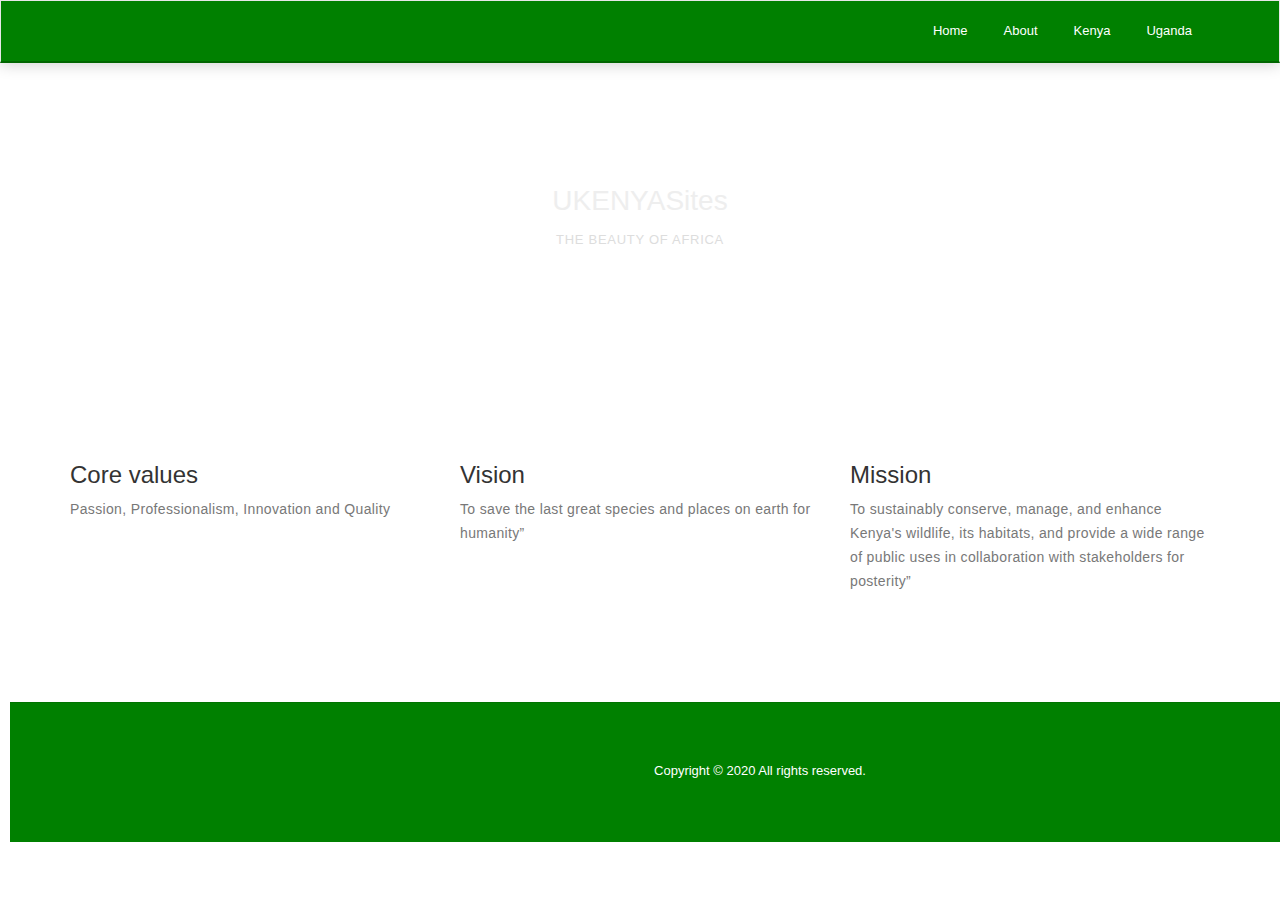
<file: index.html>
<!DOCTYPE html>
<html>
<head>
<meta charset="utf-8">
  <meta content="width=device-width, initial-scale=1.0" name="viewport">
	<title>Tourism</title>
	<meta content="" name="descriptison">
  <meta content="" name="keywords">
  <link href="css/main.css" rel="stylesheet">
  <link href="css/bootstrap.css" rel="stylesheet">
</head>
<body>
<div class="wrapper">
			<header>
				<nav class="navbar navbar-default" role="navigation">
					<div class="container">
						<div class="collapse navbar-collapse" id="bs-example-navbar-collapse-1">
							<ul class="nav navbar-nav navbar-right">
							<li><a href="index.html">Home</a></li>
								<li><a href="About.html">About</a></li>
								<li><a href="Kenya.html">Kenya</a></li>
								<li><a href="Uganda.html">Uganda</a></li>
								</li>
							</ul>
						</div>
					</div>
				</nav>
			</header>
			<div class="banner">
				<div class="container">
					<h2>UKENYASites</h2>
					<p>The Beauty of Africa </p>
				</div>
			</div>
			<div class="after-banner">
				<div class="container">
					<div class="row">
						<div class="col-md-4 col-sm-4">
							<div class="ab-item">
								<h3>Core values</h3>							
								<p>Passion, Professionalism, Innovation and Quality</p>
								
							</div>
						</div>
						<div class="col-md-4 col-sm-4">
							<div class="ab-item">
								<h3>Vision</h3>
								<p> To save the last great species and places on earth for humanity”</p>
							</div>
						</div>
						<div class="col-md-4 col-sm-4">
							
							<div class="ab-item">
								
								<h3>Mission</h3>
								
								<p>To sustainably conserve, manage, and enhance Kenya's wildlife, its habitats, and provide a wide range of public uses in collaboration with stakeholders for posterity”</p>
							</div>
						</div>
					</div>
				</div>
			</div>
			
			
			<!-- <div class="event" id="event">
				<div class="container">
					<div class="default-heading">
						
						<h2>About Us</h2>
					</div>
					<div class="row">
						<div class="col-md-4 col-sm-4">
							
							<div class="event-item">
								<img class="img-responsive" src="https://www.ugandawildlife.org/images/header-images/Parks/kvnp/130808_181459130808_181459_MPM_7403-001.jpg" />
								
								<h4> </h4>
								
								<p>Ukenya holiday Safaris is an experienced tour company that organizes Safaris for both first timers and seasoned Safari Travelers. We are a friendly safari organizer that will provide you with a personalized and perfectly tailor made kenya and Uganda safari to suite your requirements and expectations.we make family package safari,honeymoon safari,kenya safari adventure,Uganda safari adventure, kenya camping safari,Uganda camping safari and the great migration safari</p>
							</div>
						</div>
						</div>
 -->
						
                        <!-- <div class="row">
						<div class="col-md-4 col-sm-4">
							
							<div class="event-item">
								<h2>Why Book with us</h2>
								<img class="https://encrypted-tbn0.gstatic.com/images?q=tbn%3AANd9GcRvjem7KyD4jI-qOBg9xUdZbIqG-Z1BLHsocQ&usqp=CAU" />
								
								<p>We are a friendly safari organizer that will provide you with a personalized and perfectly tailor made kenya safari to suite your requirements and expectations.We make sure our clients have memorable moments during our safari at an affordable rate.</p>
							</div>
						</div> -->
						
						</div>

					</div>
				</div>
			</div>
			
			<footer>
					
					<p class="copy-right">Copyright &copy; 2020   All rights reserved. </p>
				</div>
			</footer>

		</div>

</body>
</html>
</file>
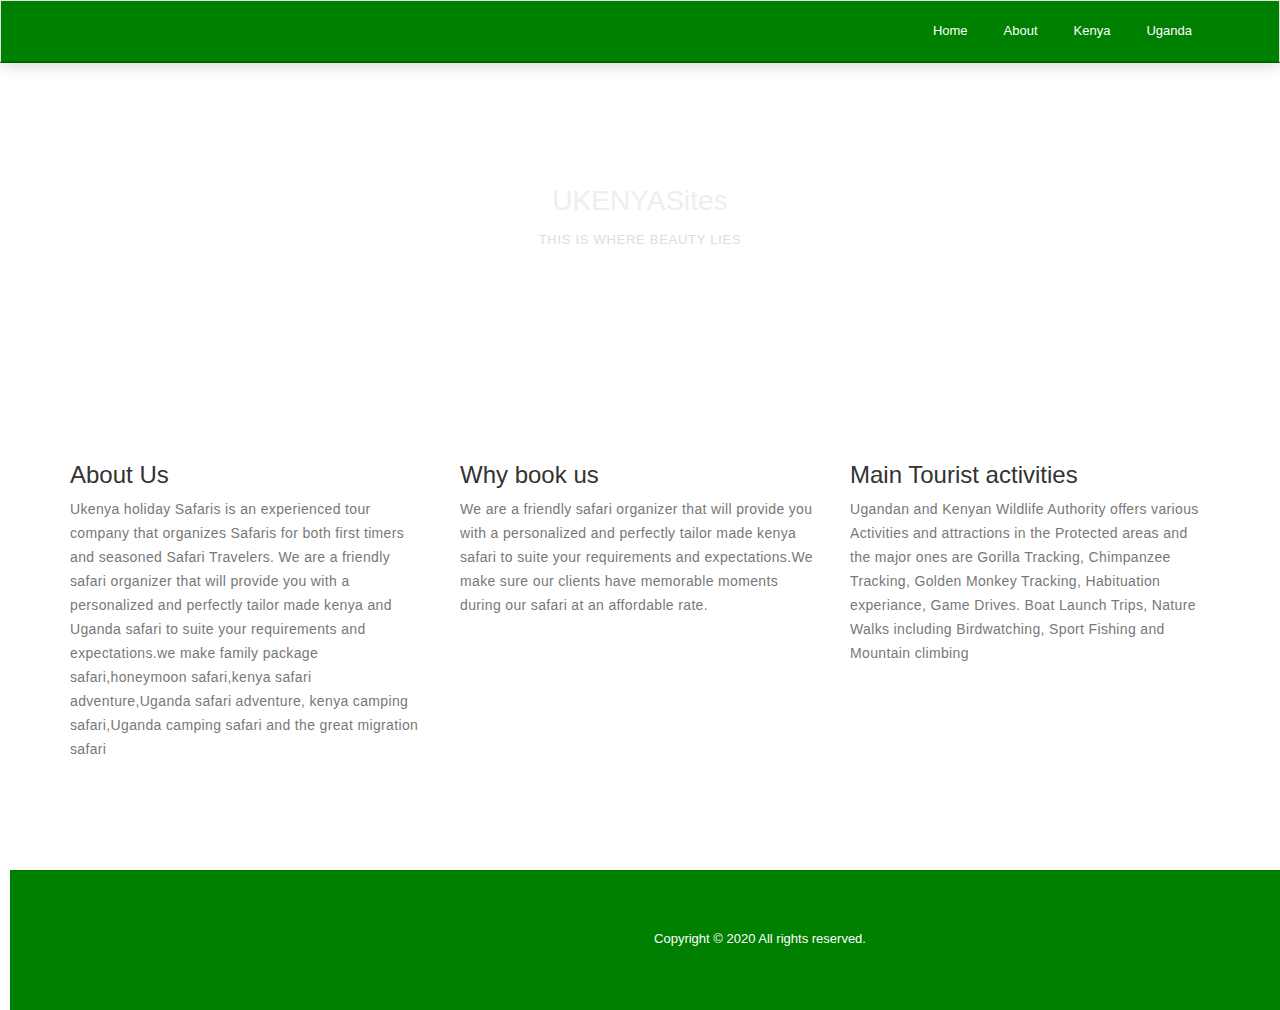
<file: About.html>
<!DOCTYPE html>
<html>
<head>
<meta charset="utf-8">
  <meta content="width=device-width, initial-scale=1.0" name="viewport">
	<title>Tourism</title>
	<meta content="" name="descriptison">
  <meta content="" name="keywords">
  <link href="css/main.css" rel="stylesheet">
  <link href="css/bootstrap.css" rel="stylesheet">
</head>
<body>
<div class="wrapper">
			<header>
				<nav class="navbar navbar-default" role="navigation">
					<div class="container">
						<div class="collapse navbar-collapse" id="bs-example-navbar-collapse-1">
							<ul class="nav navbar-nav navbar-right">
							<li><a href="index.html">Home</a></li>
								<li><a href="About.html">About</a></li>
								<li><a href="Kenya.html">Kenya</a></li>
								<li><a href="Uganda.html">Uganda</a></li>
								</li>
							</ul>
						</div>
					</div>
				</nav>
			</header>
			<div class="banner">
				<div class="container">
					<h2>UKENYASites</h2>
					<p>This is where beauty Lies </p>
				</div>
			</div>
			<div class="after-banner">
				<div class="container">
					<div class="row">
						<div class="col-md-4 col-sm-4">
							<div class="ab-item">
								<h3>About Us</h3>							
								<p>Ukenya holiday Safaris is an experienced tour company that organizes Safaris for both first timers and seasoned Safari Travelers. We are a friendly safari organizer that will provide you with a personalized and perfectly tailor made kenya and Uganda safari to suite your requirements and expectations.we make family package safari,honeymoon safari,kenya safari adventure,Uganda safari adventure, kenya camping safari,Uganda camping safari and the great migration safari</p>
								
							</div>
						</div>
						<div class="col-md-4 col-sm-4">
							<div class="ab-item">
								<h3>Why book us</h3>
								<p>We are a friendly safari organizer that will provide you with a personalized and perfectly tailor made kenya safari to suite your requirements and expectations.We make sure our clients have memorable moments during our safari at an affordable rate. </p>
							</div>
						</div>
						<div class="col-md-4 col-sm-4">
							
							<div class="ab-item">
								
								<h3>Main Tourist activities</h3>
								
								<p>
Ugandan and Kenyan  Wildlife Authority offers various Activities and attractions in the Protected areas and the major ones are Gorilla Tracking, Chimpanzee Tracking, Golden Monkey Tracking, Habituation experiance, Game Drives. Boat Launch Trips, Nature Walks including Birdwatching, Sport Fishing and Mountain climbing</p>
							</div>
						</div>
                        <!-- <div class="row">
						<div class="col-md-4 col-sm-4">
							
							<div class="event-item">
								<h2>Why Book with us</h2>
								<img class="https://encrypted-tbn0.gstatic.com/images?q=tbn%3AANd9GcRvjem7KyD4jI-qOBg9xUdZbIqG-Z1BLHsocQ&usqp=CAU" />
								
								<p>We are a friendly safari organizer that will provide you with a personalized and perfectly tailor made kenya safari to suite your requirements and expectations.We make sure our clients have memorable moments during our safari at an affordable rate.</p>
							</div>
						</div> -->
						
						</div>

					</div>
				</div>
			</div>
			
			<footer>
					
					<p class="copy-right">Copyright &copy; 2020   All rights reserved. </p>
				</div>
			</footer>

		</div>

</body>
</html>
</file>
<file: css/main.css>
body{
	font-family: 'Open Sans', Sans Serif;
	font-weight: 400;
	color: #545454;
	-webkit-font-smoothing: antialiased;
}

h1,h2,h3,h4,h5,h6{
	font-family: 'Open Sans', Sans Serif;
	font-weight: 600;
}

p{
	margin:0;
	padding:0;
	color: #787878;
}

a{
	text-decoration: none;
	color: #d65814;
}

a:hover{
	text-decoration: none;
	color: #a93c01;
}

a:hover,a:active,a:focus {
	outline: 0;
}

hr{

}

:focus {
	outline:none;
}

::-moz-focus-inner {
	border:0;
}

header .navbar { 
	margin: 0;
		background: green;
	border-radius: 0;
	border-bottom: 2px solid rgba(0,0,0,0.2); 
	box-shadow: 0 1px 15px rgba(0,0,0,0.2);
}
header .navbar-default .navbar-nav>li>a {
	margin: 15px 3px;
	padding-top: 6px;
	color: #fff;
	padding-bottom: 6px;
	border-radius: 2px;
}

header .navbar-default .navbar-nav>li>a:hover, 
header .navbar-default .navbar-nav>li>a:focus,
header .navbar-default .navbar-nav>li.open>a:hover, 
header .navbar-default .navbar-nav>li.open>a:focus {
	background: #fff;
}

header .navbar-nav .dropdown-menu {
	top: 57px;
	border-radius: 3px;
}
header .navbar-nav .dropdown-menu:after, 
header .navbar-nav .dropdown-menu:before {
	bottom: 100%;
	right: 20px;
	border: solid transparent;
	content: " ";
	height: 0;
	width: 0;
	position: absolute;
	pointer-events: none;
}

header .navbar-nav .dropdown-menu:after {
	border-color: rgba(240, 253, 255, 0);
	border-bottom-color: #fff;
	border-width: 7px;
}

header .navbar-nav .dropdown-menu:before {
	border-color: rgba(194, 225, 245, 0);
	border-bottom-color: #d65814;
	border-width: 8px;
	margin-right: -1px;
}
header .navbar-brand {
	padding: 0;
	height: auto;
}
header .navbar-brand img {
	position: relative;
	top: 5px;
	max-width: 165px;
}

 
.banner {
	/*background: #e47133;*/
	background-image:url("https://www.ugandawildlife.org/images/photo-of-day/Africa-geographic/christian-passeri-male-chimp-communicating-kibale-np-uganda-web.jpg");
	padding-top: 120px;
	padding-bottom: 120px;
	text-align: center;
}

.banner1 {
	/*background: #e47133;*/
	background-image:url("https://www.ugandawildlife.org/images/header-images/Parks/mgnp/AlphaMaleSleeping.jpg");
	background-repeat: no-repeat;
	background-size: cover;
	width: 1500px;
	padding-top: 120px;
	padding-bottom: 120px;
	text-align: center;
	color:black;
}
.banner1 h2 {
	margin-top: 0;
	margin-bottom: 0;
	font-size: 28px;
	line-height: 35px;
	color: black;
	text-transform: capitalize;
	background-repeat: no-repeat;
}

.banner2{
	/*background: #e47133;*/
	background-image:url("https://www.ugandawildlife.org/images/header-images/Parks/menp/MENP-mubiyi-rocks.jpg");
	background-repeat: no-repeat;
	background-size: cover;
	width: 1500px;
	padding-top: 120px;
	padding-bottom: 120px;
	text-align: center;
	margin-right: 50px;
}

.banner h2 {
	margin-top: 0;
	margin-bottom: 0;
	font-size: 28px;
	line-height: 35px;
	color: #eee;
	text-transform: capitalize;
}
.banner p {
	max-width: 700px;
	margin: 0 auto;
	margin-top: 10px;
	font-size: 13px;
	line-height: 24px;
	color: #ddd;
	text-transform: uppercase;
	letter-spacing: 0.055em;
}

.banner1 p {
	max-width: 700px;
	margin: 0 auto;
	margin-top: 10px;
	font-size: 13px;
	line-height: 24px;
	text-transform: uppercase;
	letter-spacing: 0.055em;
}
 
.after-banner {
	padding-top: 60px;
}

.after-banner .ab-item {
	max-width: 360px;
	margin: 0 auto;
	margin-top: 30px;
}

.after-banner .ab-item h3 {
	margin-top: 0;
	font-size: 24px;
}

.after-banner .ab-item  p {
	font-size: 14px;
	line-height: 24px;
	letter-spacing: 0.025em;
}



.default-heading  {
	margin-top: 20px;
	margin-bottom: 10px;
}
.default-heading h2{
	margin-top: 0;
	font-size: 30px;
	color: #676767;
	font-weight: 400;
}


.event {
	padding-top: 60px;
}

.event .event-item {
	max-width: 360px;
	margin: 0 auto;
	margin-top: 30px;
}

.event .event-item img {
	border: 1px solid #ddd;
	border-radius: 3px;
}

.event .event-item h4 {
	margin-top: 20px;
	margin-bottom: 5px;
	font-size: 20px;
}

.event .event-item .sub-text {
	display: block;
	margin-bottom: 10px;
	font-size: 13px;
	color: #999;
	font-style: italic;
}

.event .event-item  p {
	font-size: 13px;
	line-height: 24px;
	letter-spacing: 0.025em;
}


.blog {
	padding-top: 60px;
}

.blog .entry {
	max-width: 600px;
	margin: 0 auto;
	margin-top: 30px;
}

.blog .entry  h3 {
	margin-top: 20px;
	margin-bottom: 5px;
	font-size: 20px;
}

.blog .entry .meta {
	display: block;
	margin-bottom: 10px;
	font-size: 13px;
	color: #787878;
}

.blog .entry  p {
	font-size: 13px;
	line-height: 23px;
}

.blog .text-center .btn {
	margin-top: 30px;
}




footer {
	margin-top: 100px;
	padding: 50px 0;
	background: green;
	text-align: center;
	border-top: 1px solid rgba(0,0,0,0.1);
	width: 1500px;
	margin-left: 10px;
	margin-right: 10px;
}
footer.ffoot {margin-top: 0;
}
footer p {
	font-size: 13px;
	line-height: 25px;
	color: #fff;
}
footer p a { 
	font-size: 13px;
	line-height: 24px;
	text-transform: uppercase;
	letter-spacing: 0.055em;
	color: #fff;
}
footer p a:hover { color: #a93c01; }


footer .social a  i {
	display: block;
	width: 100%;
	height: 100%;
	line-height: 30px;
	border-radius: 50%;
	border: 1px dashed #d65814;
}

footer .copy-right {
	margin-top: 5px;
}


@media (max-width: 480px){

}
@media (max-width: 767px){
	header .navbar-brand img { max-width: 140px; top: 3px; }
	header .navbar-nav .dropdown-menu:after, 
	header .navbar-nav .dropdown-menu:before { display: none;}
	header .navbar-nav .dropdown-menu li a { color: #fff !important;}
	header .navbar-default .navbar-toggle .icon-bar {background: #fff;	}
	header .navbar-collapse { border: 0; box-shadow: none; }
	header .navbar-default .navbar-toggle,
	header .navbar-default .navbar-toggle:hover,
	header .navbar-default .navbar-toggle:focus	{
		background: transparent;
		border-color: #fff;
	}
	
	.default-heading {text-align: center;}
}


@media (max-width: 991px){

}
</file>
